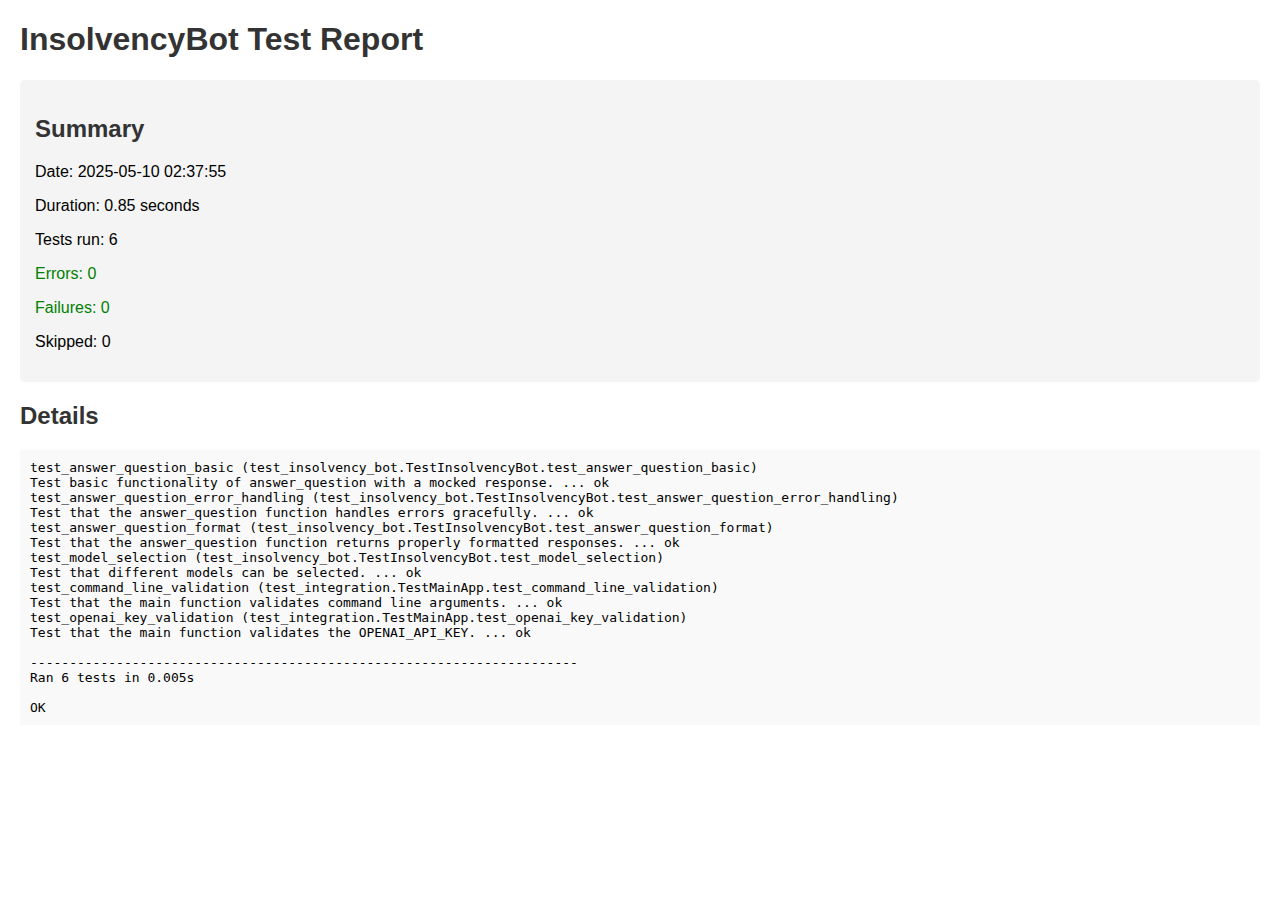
<file: test_report.html>
<!DOCTYPE html>
<html>
<head>
    <title>InsolvencyBot Test Report</title>
    <style>
        body { font-family: Arial, sans-serif; margin: 20px; }
        h1, h2 { color: #333; }
        .summary { background-color: #f4f4f4; padding: 15px; border-radius: 5px; }
        .success { color: green; }
        .error { color: red; }
        .details { margin-top: 20px; }
        pre { background-color: #f9f9f9; padding: 10px; overflow: auto; }
    </style>
</head>
<body>
    <h1>InsolvencyBot Test Report</h1>
    <div class="summary">
        <h2>Summary</h2>
        <p>Date: 2025-05-10 02:37:55</p>
        <p>Duration: 0.85 seconds</p>
        <p>Tests run: 6</p>
        <p class="success">Errors: 0</p>
        <p class="success">Failures: 0</p>
        <p>Skipped: 0</p>
    </div>
    
    <div class="details">
        <h2>Details</h2>
        <pre>test_answer_question_basic (test_insolvency_bot.TestInsolvencyBot.test_answer_question_basic)
Test basic functionality of answer_question with a mocked response. ... ok
test_answer_question_error_handling (test_insolvency_bot.TestInsolvencyBot.test_answer_question_error_handling)
Test that the answer_question function handles errors gracefully. ... ok
test_answer_question_format (test_insolvency_bot.TestInsolvencyBot.test_answer_question_format)
Test that the answer_question function returns properly formatted responses. ... ok
test_model_selection (test_insolvency_bot.TestInsolvencyBot.test_model_selection)
Test that different models can be selected. ... ok
test_command_line_validation (test_integration.TestMainApp.test_command_line_validation)
Test that the main function validates command line arguments. ... ok
test_openai_key_validation (test_integration.TestMainApp.test_openai_key_validation)
Test that the main function validates the OPENAI_API_KEY. ... ok

----------------------------------------------------------------------
Ran 6 tests in 0.005s

OK
</pre>
    </div>
</body>
</html>
</file>
